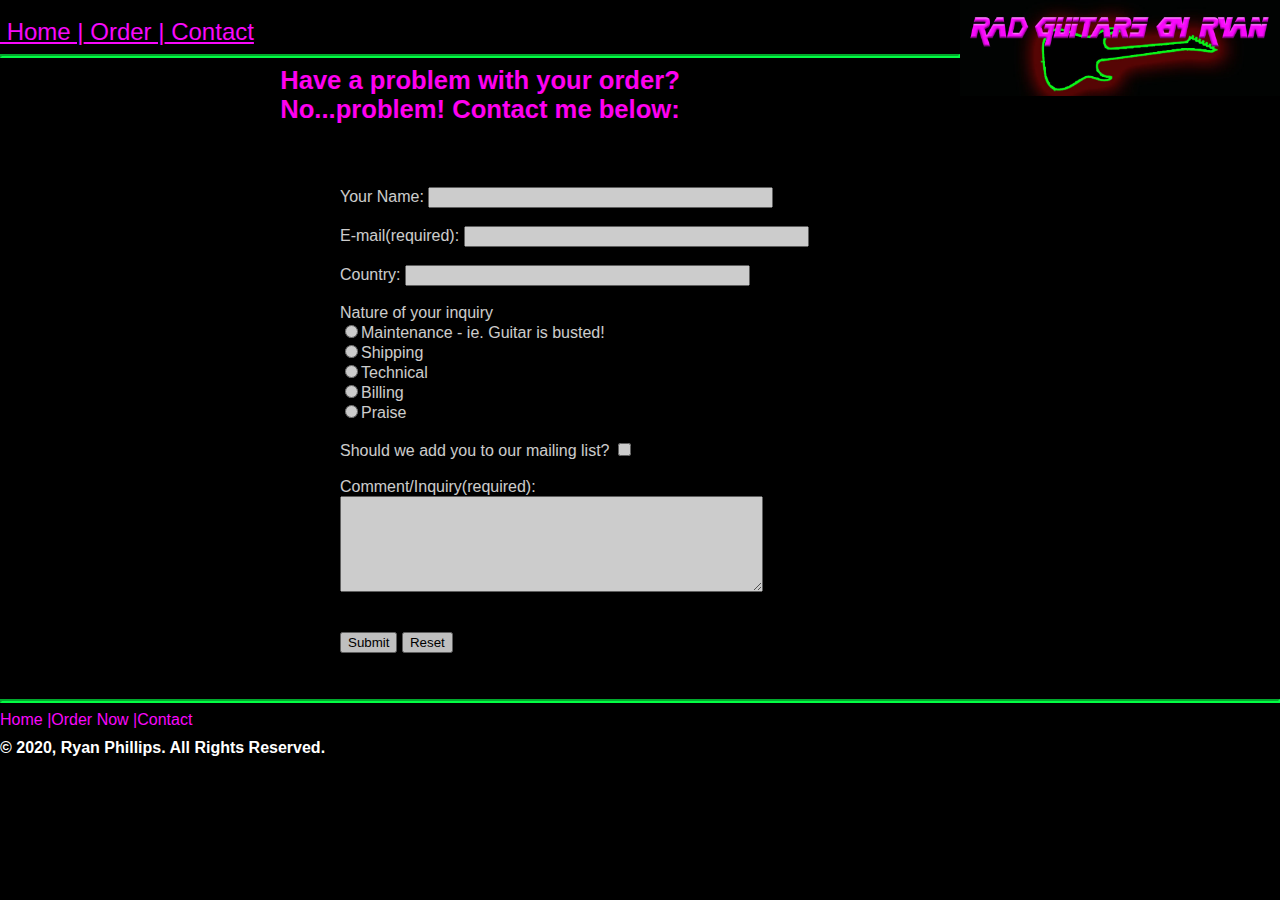
<file: site_folder/html/contact.html>
<!DOCTYPE html>
<html>
<head>
<meta name ="description" content="CIS242 Competency Demonstration Winter 2020">
<meta name ="keywords" content="CIS242, Web development, Edmonds Community College">
<meta name="author" content="Ryan Phillips">
<meta http-equiv="content-type" content="text/html; charset=UTF-8">
<meta name="viewport" content="width=device-width, initial-scale=1">
<link rel="stylesheet" href="../css/myStyle.css">
<title>Order Page</title>
<style>
	h1.maintitle
	{
	color:#fe00ef;
	text-align: center;
	}
	h2.generaltext
	{
	font-family:"Arial";
	}
	a:link
	{
	color:#f809fb;
	}
	a:visited
	{
	color:#09f81a;
	}
</style>
<script type="text/javascript" src="../javascript/library.js"></script>
</head>
<body>
<img src="../images/radguitars.jpg" alt="Rad Guitars Logo" style="width: 25%; height:auto; float:right;">
&nbsp;
<div class="nav">
  <a href="home.html">&nbsp;Home |</a>
  <a href="order.html"> &nbsp;Order |</a>
  <a href="contact.html"> &nbsp;Contact</a>
</div>
<hr>
<h1 class="maintitle"> Have a problem with your order?<br/> No...problem! Contact me below:</h1>
<br/>
<form style="background-color: black; opacity:80%; padding:20px; 
	border-radius:25px; border-color:#02fd44;" class="container" method="get" id="custForm" onsubmit="chForm2();"> Your Name: <input type="text" name="Name" size="40"/>
	<br/>
	<br/>
	E-mail(required): <input type="text" name="contactEmail" size="40"/>
	<br/>
	<br/>
	Country:
	<input type="text" name="country" size="40">
	<br/> 
	<br/>
	Nature of your inquiry<br/>
	<input type="radio" name="Experience" value="None"/>Maintenance - ie. Guitar is busted!<br/>
	<input type="radio" name="Experience" value="Beginner"/>Shipping<br/>
	<input type="radio" name="Experience" value="Intermediate"/>Technical<br/>
	<input type="radio" name="Experience" value="Intermediate"/>Billing<br/>
	<input type="radio" name="Experience" value="Advanced"/>Praise<br/>
	<br/>
	Should we add you to our mailing list?
	<input type="checkbox" name="mailinglist"/><br/>
	<br/>

	Comment/Inquiry(required):<br/>
	<textarea name="comments" cols="50" rows="6"></textarea>
	<br/>
	<br/>
	<br/>
	<input type="submit" value="Submit"/> <input type="reset"/>
	</form>
<br/>
<hr>
<div class="footernav">
  <a href="home.html">Home |</a>
  <a href="order.html">Order Now |</a>
  <a href="contact.html">Contact</a>
</div>
<br/>
<h4>&copy; 2020, Ryan Phillips. All Rights Reserved.</h4>
</body>
</html>
</file>
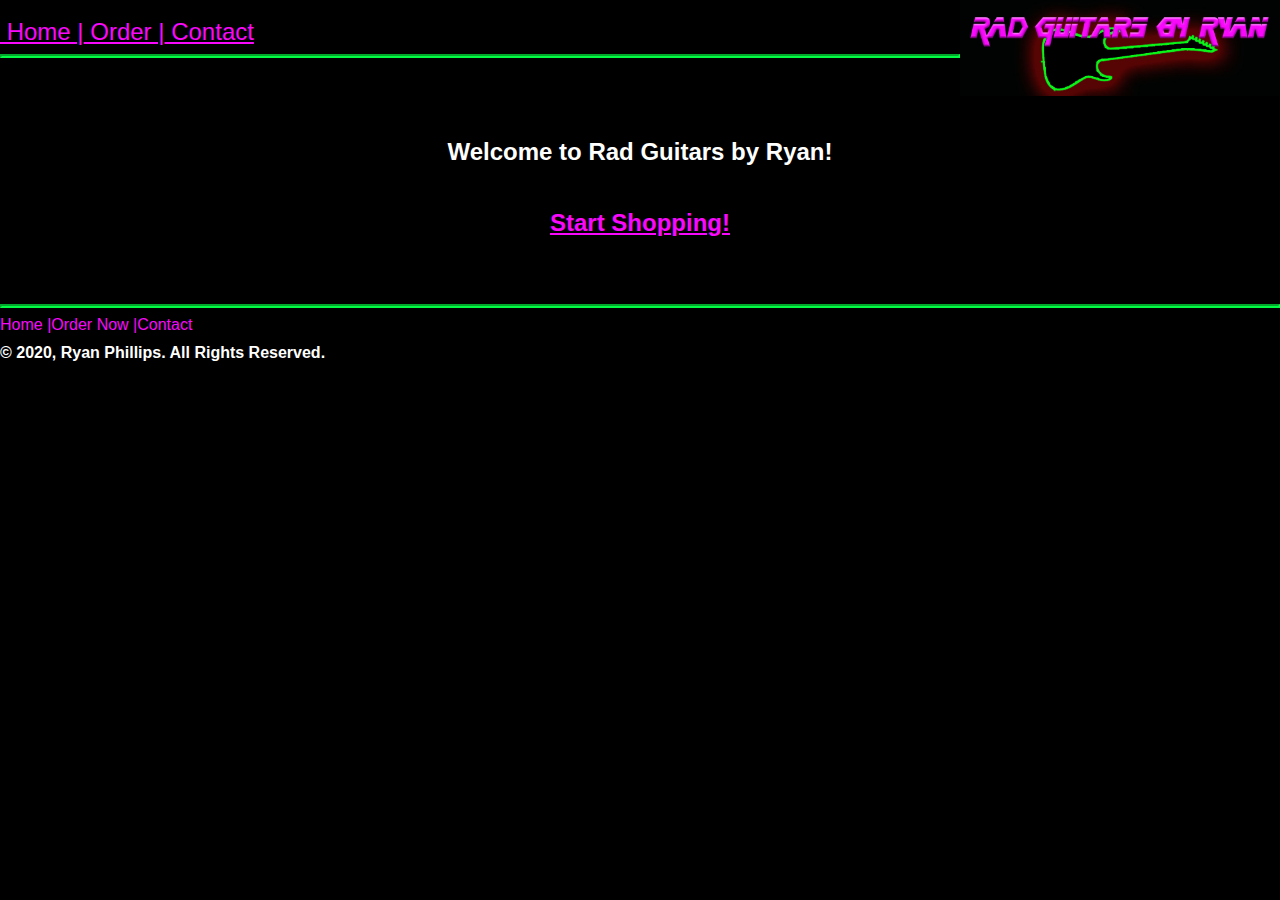
<file: site_folder/html/home.html>
<!DOCTYPE html>
<html>
<head>
<meta name ="description" content="CIS242 Competency Demonstration Winter 2020">
<meta name ="keywords" content="CIS242, Web development, Edmonds Community College">
<meta name="author" content="Ryan Phillips">
<meta http-equiv="content-type" content="text/html; charset=UTF-8">
<meta name="viewport" content="width=device-width, initial-scale=1">
<link rel="stylesheet" href="../css/myStyle.css">
<title>Order Page</title>
<style>
	h1.maintitle
	{
	color:#fe00ef;
	text-align: center;
	}
	h2.generaltext
	{
	font-family:"Arial";
	}
	a:link
	{
	color:#f809fb;
	}
	a:visited
	{
	color:#09f81a;
	}
	

</style>
<script type="text/javascript" src="../javascript/library.js"></script>
</head>
<body onload="popupOffer()">
<img src="../images/radguitars.jpg" alt="Rad Guitars Logo" style="width: 25%; height:auto; float:right;">
&nbsp;
<div class="nav">
  <a href="home.html">&nbsp;Home |</a>
  <a href="order.html"> &nbsp;Order |</a>
  <a href="contact.html"> &nbsp;Contact</a>
</div>
<hr>
<br/>
<br/>
<br/>
&nbsp;
<h1 style="text-align: center; font-size: 24px;">Welcome to Rad Guitars by Ryan!</h1>
<br/>
<h3 style="text-align: center; font-size: 24px;"><a href="../html/order.html">Start Shopping!</a></h3>
<br/>
<br/>
<br/>
<hr>
<div class="footernav">
  <a href="home.html">Home |</a>
  <a href="order.html">Order Now |</a>
  <a href="contact.html">Contact</a>
</div>
<br/>
<h4>&copy; 2020, Ryan Phillips. All Rights Reserved.</h4>
</body>
</html>
</file>
<file: site_folder/css/myStyle.css>
body
{
margin:0px; 
background-color:black; 
font-family: Arial, Helvetica, Merryweather, sans-serif;
color:white;
}

.nav
{
  overflow: hidden;
  background-color: black;
}

.footernav
{
  color:gray;
}

.nav a
{
  float: left;
  text-align: center;
  font-size: 24px;
}

.footernav a
{
  float: left;
  text-align: center;
  font-size: 16px;
  color: gray;
  text-decoration: none;
}

.nav a:hover
{
  vertical-align: center;
  background-color: #02fd44;
}

hr
{
  display: block;
  border-color: #02fd44;
  margin-left: auto;
  margin-right: auto;
  border-width: 2px;
}

h1
{
font-weight: bold;
font: Arial;
color: white;  
font-size: 160%; 
margin-bottom: 25px; 
margin-top:0px;
}

h2
{
font-weight: bold;
font: Arial;
color: white; 
font-size: 100%; 
margin-bottom: 25px; 
margin-top:0px;
}

h3
{
font-weight: bold;
font: Arial;
color: white; 
font-size: 110%; 
margin-bottom: 5px; 
margin-top:0px;
}

h4
{
font-weight: bold;
font: Arial;
color: white; 
font-size: 100%; 
margin-bottom: 5px; 
margin-top:10px;
display: block;
margin-left: auto;
margin-right: auto;
}

video.center
{
display: block;
margin-left: auto;
margin-right: auto;
}

audio.center
{
display: block;
margin-left: auto;
margin-right: auto;
}

footer
{
width: 100%;
height: 100px;
margin: auto;
text-align: center;
font-family: Arial, Helvetica, sans-serif;
font-size: 80%;
color: white;
}

img.center
{
display: block;
margin-left: auto;
margin-right: auto;
}

.interestsbackground
{
  background-image: url("../images/interestsbg.jpg");
  background-size: cover;
  background-position: center;
  max-width: 100%;
  height: auto;
}

.guestbookbg
{
  background-image: url("../images/guestbookbg.png");
  background-size: cover;
  background-position: center;
  max-width: 100%;
  height: auto;
}

.resumebg
{
  background-image: url("../images/resumebg.jpg");
  background-size: cover;
  background-position: center;
  max-width: 100%;
  height: auto;
}

#mainbackground
{
  background: url();
  background-size: cover;
  max-width:1024px; 
  margin:15px auto;
}

.responsive 
{
  max-width: 100%;
  height: auto;
}

.parallaxeffectbig 
{
  background-image: url("../images/background.jpg");
  height: 400px;
  background-attachment: fixed;
  background-position: center;
  background-repeat: no-repeat;
  background-size: cover;
}

.parallaxeffectsmall 
{
  background-image: url("../images/background.jpg");
  height: 150px;
  background-attachment: fixed;
  background-position: center;
  background-repeat: no-repeat;
  background-size: cover;
}

form.container
{
  max-width: 600px;
  display:block;
  margin-left: auto;
  margin-right: auto;
  color: white;
  margin: auto;
} 

.links a
{
color:#02fd44;
font-size:24px;
}

button:disabled {
background: #F5F5F5;
color : #C3C3C3;
cursor:none;
pointer-events: none;
}

label.error {
  padding-bottom: -80px;
  float:right;
  color: red;
  width: 100%;
  display: block
}

table.order {
  border:1px solid white;
  padding:1px;
  width:100%;
}

td.rightAlign{
  text-align: right;
}

td.centerAlign{
  text-align: center;
}

td.block {
  display:inline-block;
  text-align: left;
  clear;
}

td.block1 {
  display:inline-block;
  text-align: left;
  clear;
}

table.custCookie{
  width:60%;
  border:1px solid white;
  margin-left: 20%;
  margin-right: 20%;
}
</file>
